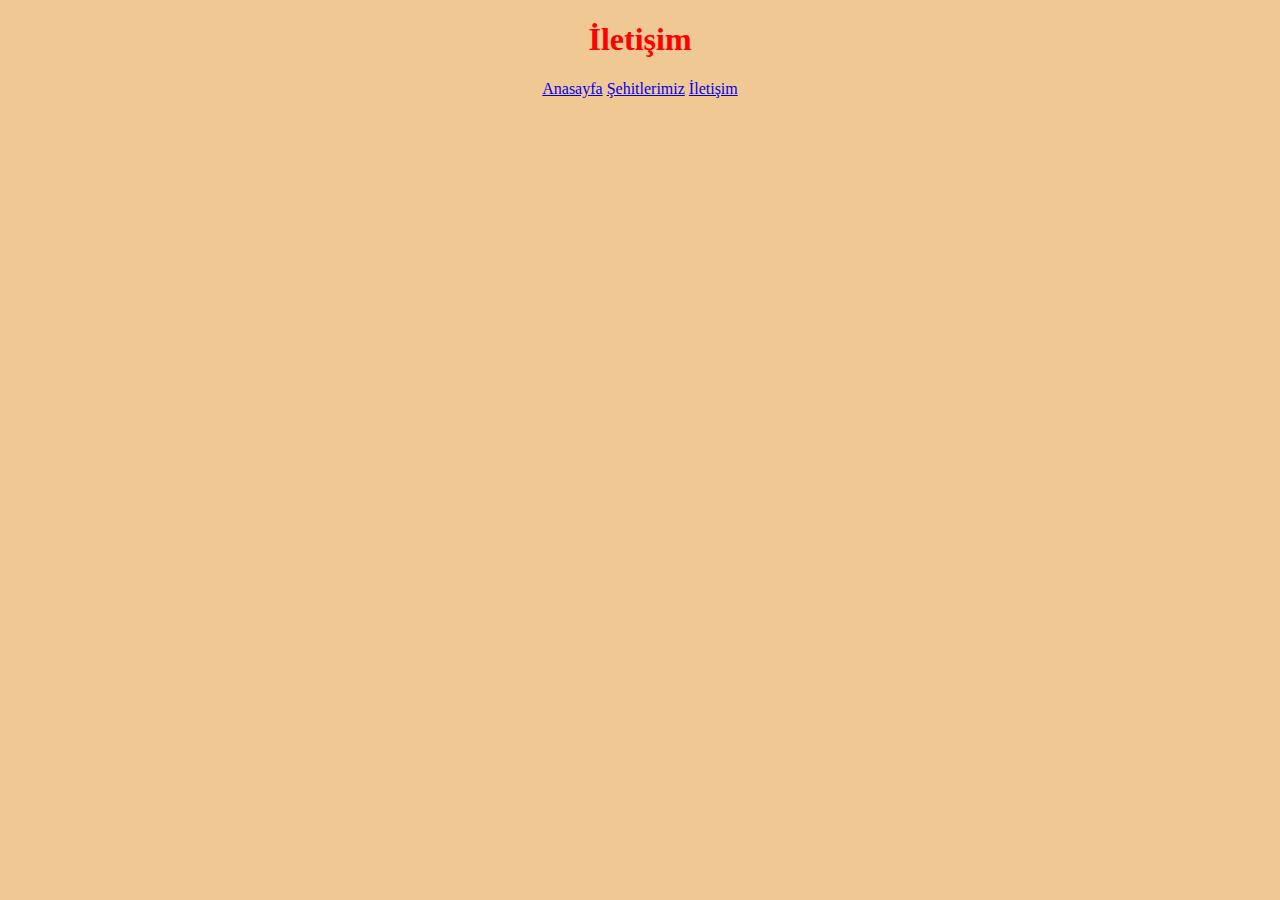
<file: iletisim.html>
<!DOCTYPE html>
<html lang="en">
    <head>
        <meta charset="UTF-8">
        <meta http-equiv="X-UA-Compatible" content="IE=edge">
        <meta name="viewport" content="width=device-width, initial-scale=1.0">
        <title>Document</title>
        <style>
            body {
            background-color: #f0c893; 
            }
            h1, h2, h3, h4, h5 {
            color: red;
            }
            a.color:hover {
            color: brown;
            }   
            a:active {
                position: relative;
                top: 5px;
            }
        </style>
    </head>
    <body>
        <div style="text-align: center;">
            <h1>İletişim</h1>
            <a class="color" href="index.html">Anasayfa</a> 
            <a class="color" href="sehitlerimiz.html">Şehitlerimiz</a> 
            <a class="color" href="iletisim.html">İletişim</a>
        
    </body>
</html>
</file>
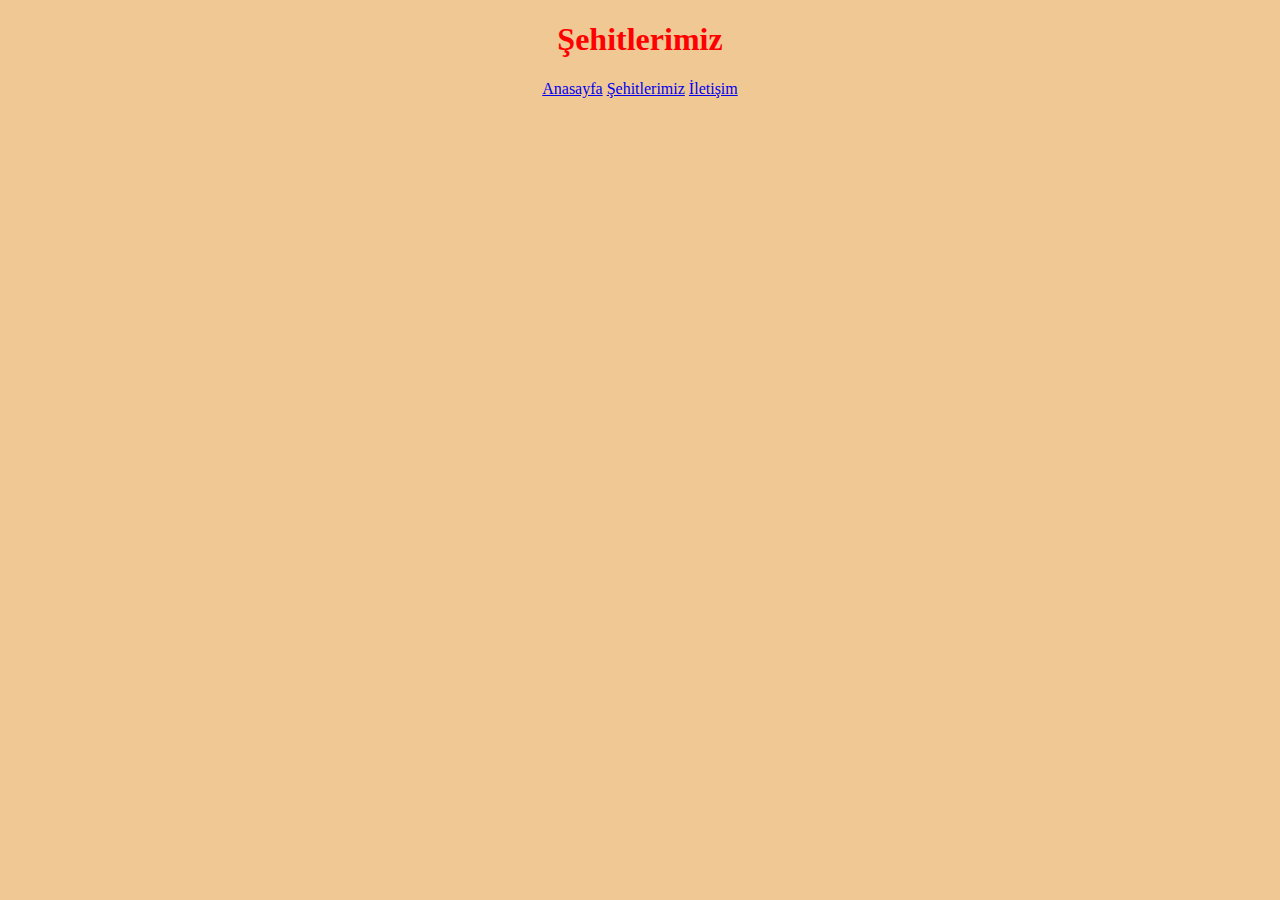
<file: sehitlerimiz.html>
<!DOCTYPE html>
<html lang="en">
    <head>
        <meta charset="UTF-8">
        <meta http-equiv="X-UA-Compatible" content="IE=edge">
        <meta name="viewport" content="width=device-width, initial-scale=1.0">
        <title>Document</title>
        <style>
            body {
            background-color: #f0c893;
            }
            h1, h2, h3, h4, h5, h6 {
            color: red;
            }
            a.color:hover {
            color: brown;
            }  
            a:active {
                position: relative;
                top: 5px;
            }     
        </style>
    </head>
    <body>
        <div style="text-align: center;">
            <h1>Şehitlerimiz</h1>
            <a class="color" href="index.html">Anasayfa</a> 
            <a class="color" href="sehitlerimiz.html">Şehitlerimiz</a> 
            <a class="color" href="iletisim.html">İletişim</a>
        </div>
    </body>
</html>
</file>
